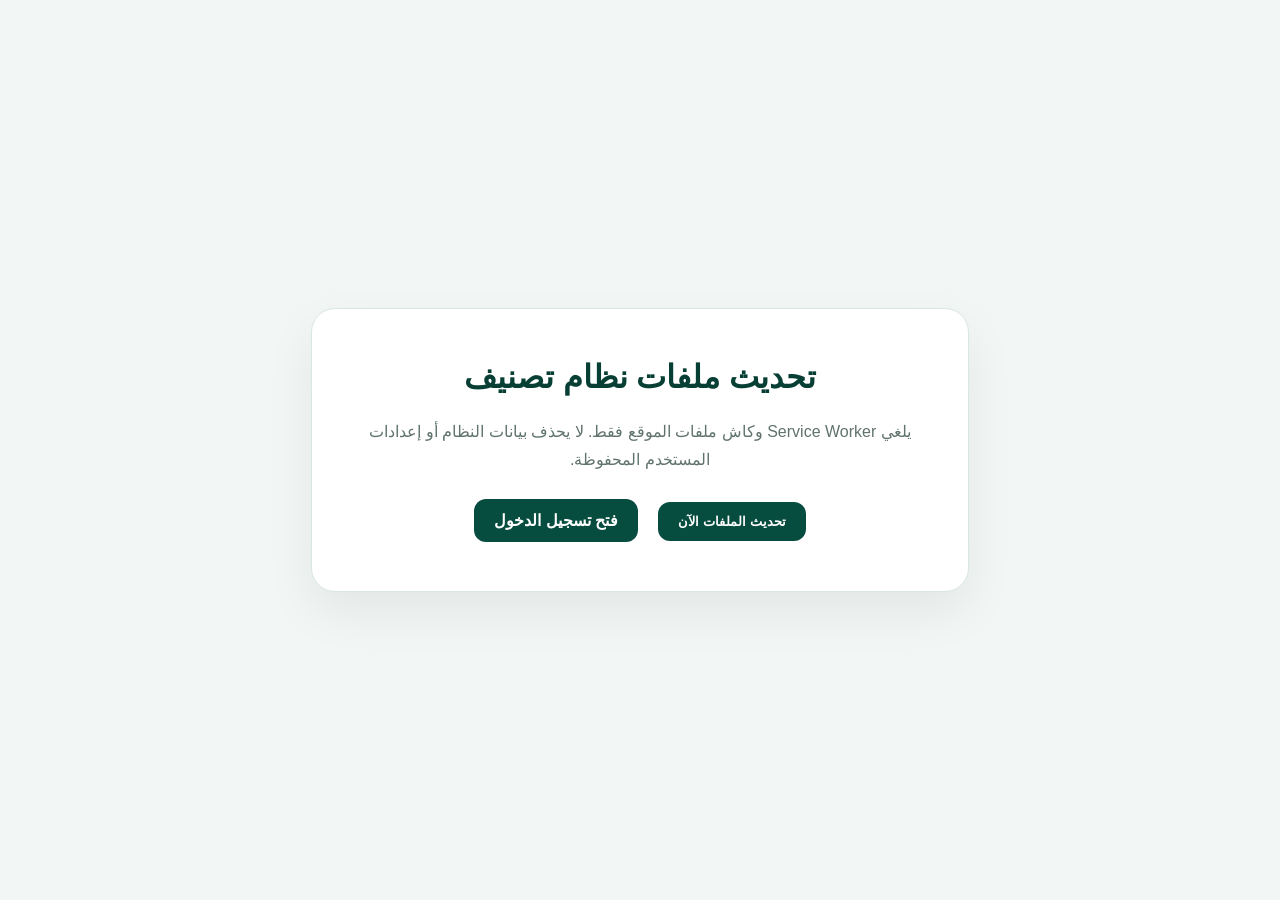
<file: reset-cache.html>
<!doctype html>
<html lang="ar" dir="rtl">
<head>
  <meta charset="utf-8">
  <meta name="viewport" content="width=device-width,initial-scale=1">
  <title>تحديث ملفات نظام تصنيف</title>
  <style>
    body{font-family:Tahoma,Arial;background:#f2f7f5;color:#073f35;display:grid;place-items:center;min-height:100vh;margin:0}
    .box{background:white;border:1px solid #d8e7e2;border-radius:24px;padding:28px;max-width:600px;text-align:center;box-shadow:0 20px 50px #0001}
    button,a{display:inline-block;border:0;background:#064c3f;color:white;padding:12px 20px;border-radius:12px;text-decoration:none;font-weight:800;margin:8px;cursor:pointer}
    .muted{color:#60736c;line-height:1.8}pre{white-space:pre-wrap}
  </style>
</head>
<body>
  <div class="box">
    <h1>تحديث ملفات نظام تصنيف</h1>
    <p class="muted">يلغي Service Worker وكاش ملفات الموقع فقط. لا يحذف بيانات النظام أو إعدادات المستخدم المحفوظة.</p>
    <button onclick="clean()">تحديث الملفات الآن</button>
    <a href="index.html?v=10900-unified-data-kernel">فتح تسجيل الدخول</a>
    <pre id="out"></pre>
  </div>
  <script>
    async function clean(){
      const out=document.getElementById('out');
      try{
        try{localStorage.setItem('tasneef_version','10900-unified-data-kernel');localStorage.setItem('tasneef_build_version','V10900-UNIFIED-DATA-KERNEL');}catch(_){ }
        if('serviceWorker' in navigator){const regs=await navigator.serviceWorker.getRegistrations();for(const r of regs)await r.unregister();}
        if(window.caches&&location.protocol!=='file:'){const keys=await caches.keys();for(const k of keys)await caches.delete(k);}
        out.textContent='تم تحديث الملفات بنجاح دون حذف بياناتك. سيتم فتح تسجيل الدخول.';
        setTimeout(()=>location.href='index.html?v=10900-unified-data-kernel&nocache='+Date.now(),700);
      }catch(e){out.textContent='حدث خطأ: '+(e.message||e);}
    }
  </script>
<script>try{localStorage.setItem("tasneef_build_marker","V10900-UNIFIED-DATA-KERNEL");}catch(e){}</script></body>
</html>
</file>
